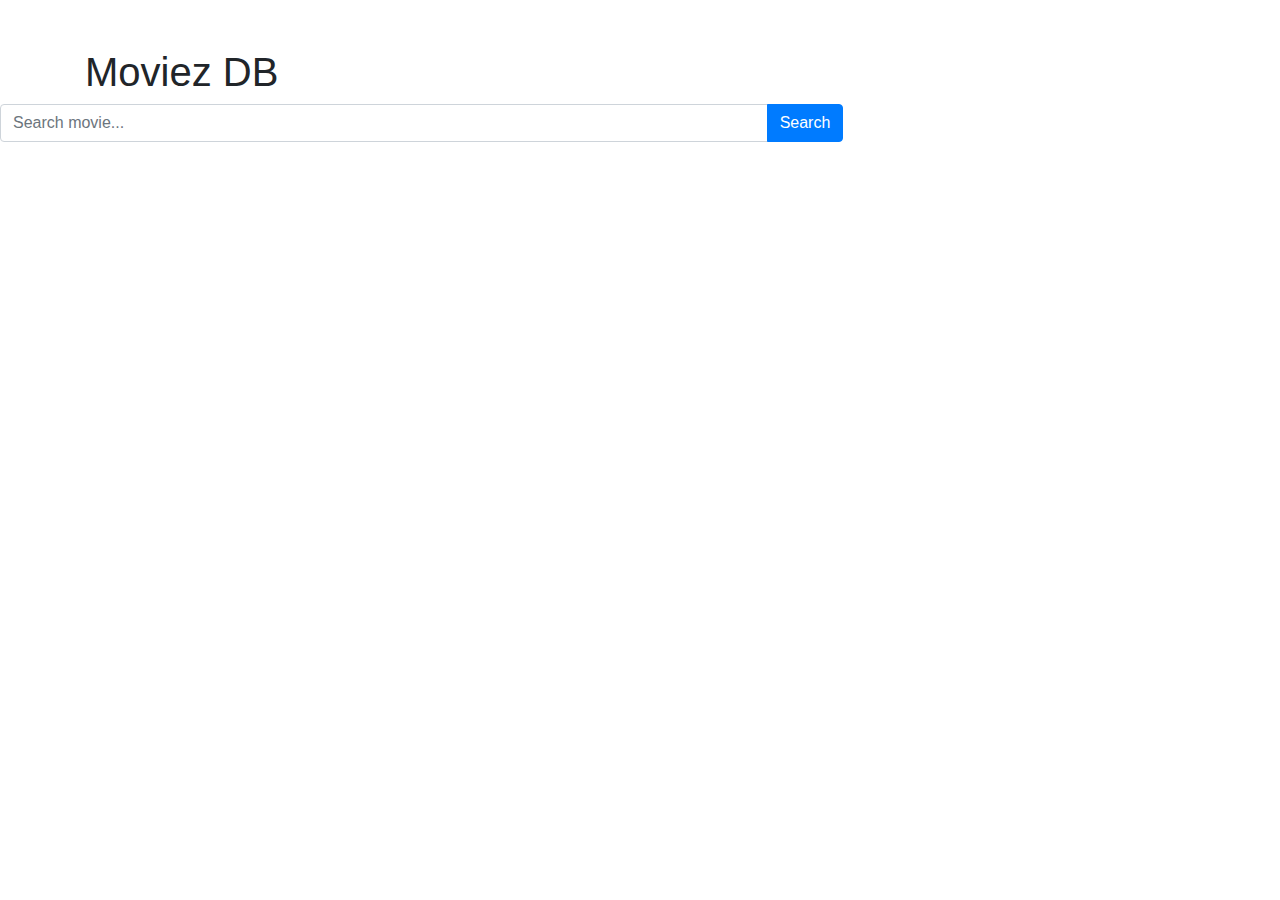
<file: js 1/async callback/index.html>
<!DOCTYPE html>
<html lang="en">
  <head>
    <!-- Required meta tags -->
    <meta charset="utf-8" />
    <meta
      name="viewport"
      content="width=device-width, initial-scale=1, shrink-to-fit=no"
    />

    <!-- Bootstrap CSS -->
    <link
      rel="stylesheet"
      href="https://stackpath.bootstrapcdn.com/bootstrap/4.4.1/css/bootstrap.min.css"
      integrity="sha384-Vkoo8x4CGsO3+Hhxv8T/Q5PaXtkKtu6ug5TOeNV6gBiFeWPGFN9MuhOf23Q9Ifjh"
      crossorigin="anonymous"
    />

    <title>Moviez.io</title>
  </head>
  <body>
    <div class="container">
      <div class="row mt-5">
        <div class="col">
          <h1>Moviez DB</h1>
        </div>
      </div>
    </div>

    <div class="row">
      <div class="col-md-8">
        <div class="input-group mb-3">
          <input
            type="text"
            class="form-control input-keyword"
            placeholder="Search movie..."
          />
          <div class="input-group-append">
            <button class="btn btn-primary search-button" type="button">
              Search
            </button>
          </div>
        </div>
      </div>
    </div>

    <div class="row movie-container"></div>

    <!-- Start Modal -->
    <div
      class="modal fade"
      id="movieDetailModal"
      tabindex="-1"
      role="dialog"
      aria-labelledby="movieDetailModalLabel"
      aria-hidden="true"
    >
      <div class="modal-dialog modal-dialog-centered modal-lg" role="document">
        <div class="modal-content">
          <div class="modal-header">
            <h5 class="modal-title" id="movieDetailModalLabel">Modal title</h5>
            <button
              type="button"
              class="close"
              data-dismiss="modal"
              aria-label="Close"
            >
              <span aria-hidden="true">&times;</span>
            </button>
          </div>
          <div class="modal-body"></div>
          <div class="modal-footer">
            <button
              type="button"
              class="btn btn-secondary"
              data-dismiss="modal"
            >
              Close
            </button>
          </div>
        </div>
      </div>
    </div>
    <!-- End Modal -->

    <!-- Optional JavaScript -->
    <!-- jQuery first, then Popper.js, then Bootstrap JS -->
    <script
      src="https://code.jquery.com/jquery-3.5.1.min.js"
      integrity="sha256-9/aliU8dGd2tb6OSsuzixeV4y/faTqgFtohetphbbj0="
      crossorigin="anonymous"
    ></script>
    <script
      src="https://cdn.jsdelivr.net/npm/popper.js@1.16.0/dist/umd/popper.min.js"
      integrity="sha384-Q6E9RHvbIyZFJoft+2mJbHaEWldlvI9IOYy5n3zV9zzTtmI3UksdQRVvoxMfooAo"
      crossorigin="anonymous"
    ></script>
    <script
      src="https://stackpath.bootstrapcdn.com/bootstrap/4.4.1/js/bootstrap.min.js"
      integrity="sha384-wfSDF2E50Y2D1uUdj0O3uMBJnjuUD4Ih7YwaYd1iqfktj0Uod8GCExl3Og8ifwB6"
      crossorigin="anonymous"
    ></script>
    <script src="script.js"></script>
  </body>
</html>
</file>
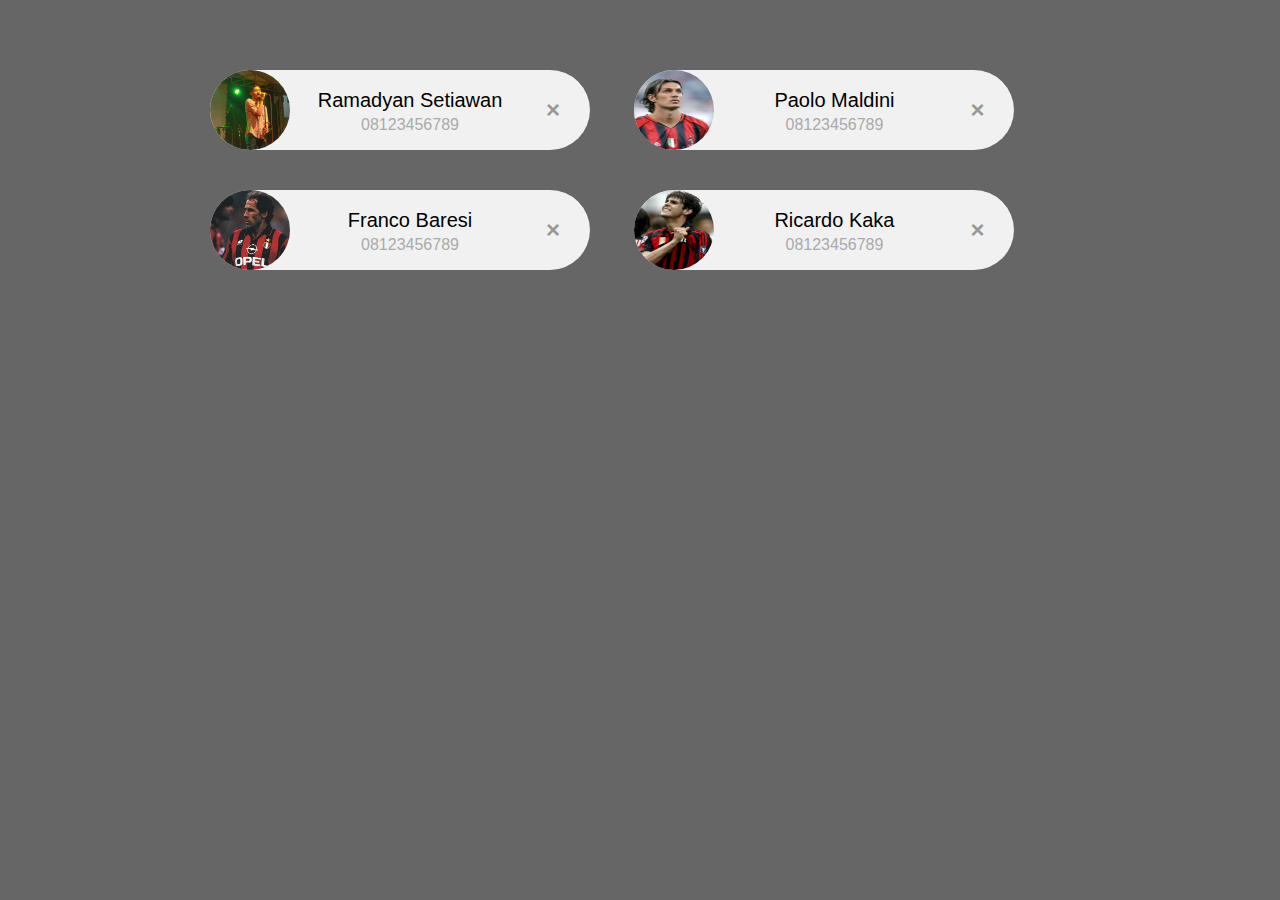
<file: js 1/dom traversal/index.html>
<!DOCTYPE html>
<html lang="en">
  <head>
    <meta charset="UTF-8" />
    <meta name="viewport" content="width=device-width, initial-scale=1.0" />
    <title>Document</title>
    <link rel="stylesheet" href="asset/style.css" />
  </head>
  <body>
    <div class="container">
      <div class="card">
        <img src="asset/rama.jpg" width="96" height="96" />
        <span class="nama">Ramadyan Setiawan</span>
        <span class="telp">08123456789</span>
        <span class="close">×</span>
      </div>

      <div class="card">
        <img src="asset/maldini.jpg" width="96" height="96" />
        <span class="nama">Paolo Maldini</span>
        <span class="telp">08123456789</span>
        <span class="close">×</span>
      </div>

      <div class="card">
        <img src="asset/baresi.jpg" width="96" height="96" />
        <span class="nama">Franco Baresi</span>
        <span class="telp">08123456789</span>
        <span class="close">×</span>
      </div>

      <div class="card">
        <img src="asset/kaka.jpg" width="96" height="96" />
        <span class="nama">Ricardo Kaka</span>
        <span class="telp">08123456789</span>
        <span class="close">×</span>
      </div>
    </div>
    <script src="domTraversal.js"></script>
  </body>
</html>
</file>
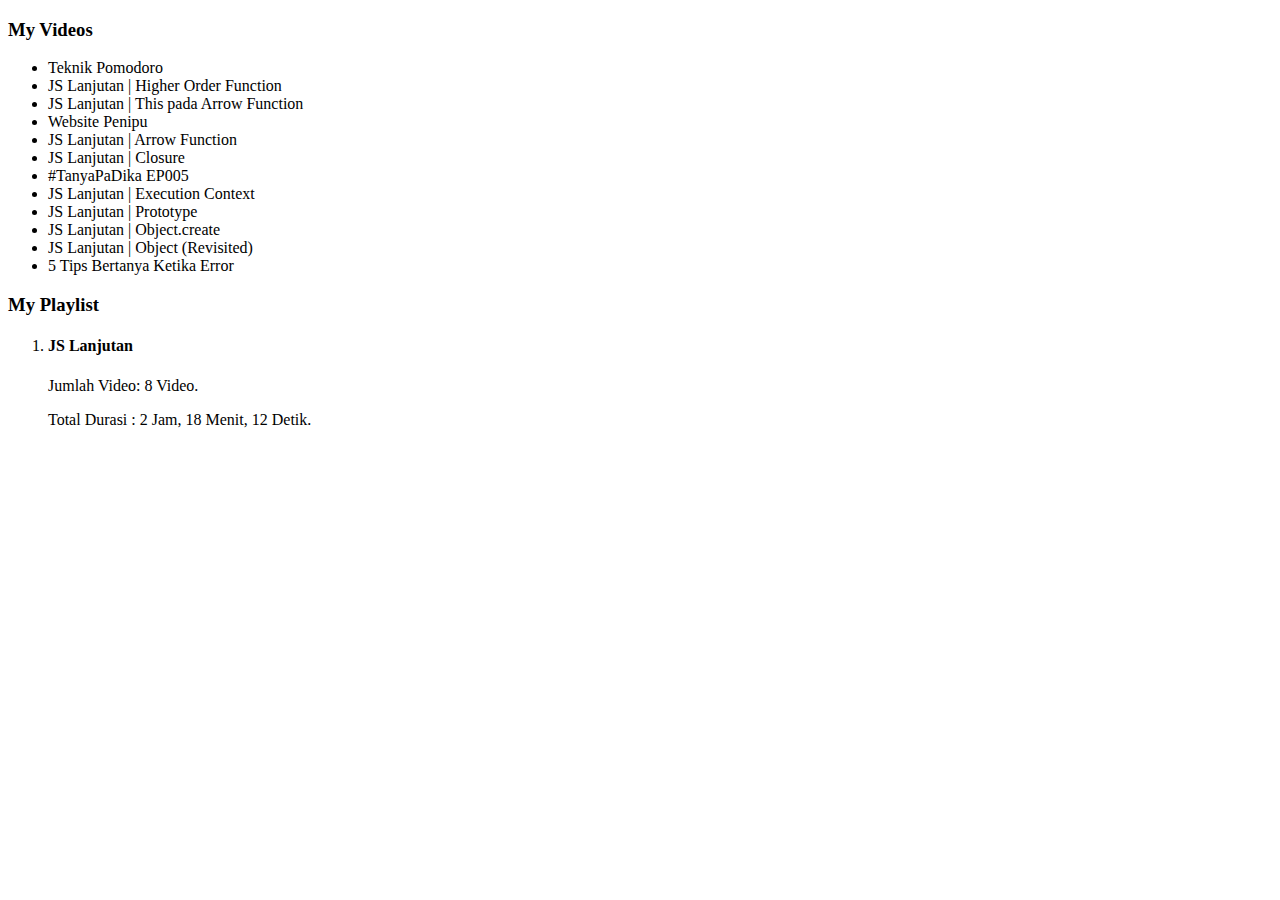
<file: js 1/higher order function/index.html>
<!DOCTYPE html>
<html lang="en">
  <head>
    <meta charset="UTF-8" />
    <meta name="viewport" content="width=device-width, initial-scale=1.0" />
    <title>Filter, Map, Reduce</title>
  </head>
  <body>
    <h3>My Videos</h3>
    <ul>
      <li data-duration="15:27">Teknik Pomodoro</li>
      <li data-duration="11:18">JS Lanjutan | Higher Order Function</li>
      <li data-duration="21:40">JS Lanjutan | This pada Arrow Function</li>
      <li data-duration="19:38">Website Penipu</li>
      <li data-duration="12:10">JS Lanjutan | Arrow Function</li>
      <li data-duration="20:43">JS Lanjutan | Closure</li>
      <li data-duration="14:30">#TanyaPaDika EP005</li>
      <li data-duration="26:38">JS Lanjutan | Execution Context</li>
      <li data-duration="17:33">JS Lanjutan | Prototype</li>
      <li data-duration="10:39">JS Lanjutan | Object.create</li>
      <li data-duration="17:31">JS Lanjutan | Object (Revisited)</li>
      <li data-duration="14:25">5 Tips Bertanya Ketika Error</li>
    </ul>

    <h3>My Playlist</h3>
    <ol>
      <li>
        <h4>JS Lanjutan</h4>
        <p>Jumlah Video: <span class="jumlah-video"></span></p>
        <p>Total Durasi : <span class="total-durasi"></span></p>
      </li>
    </ol>

    <script src="higherOrder.js"></script>
  </body>
</html>
</file>
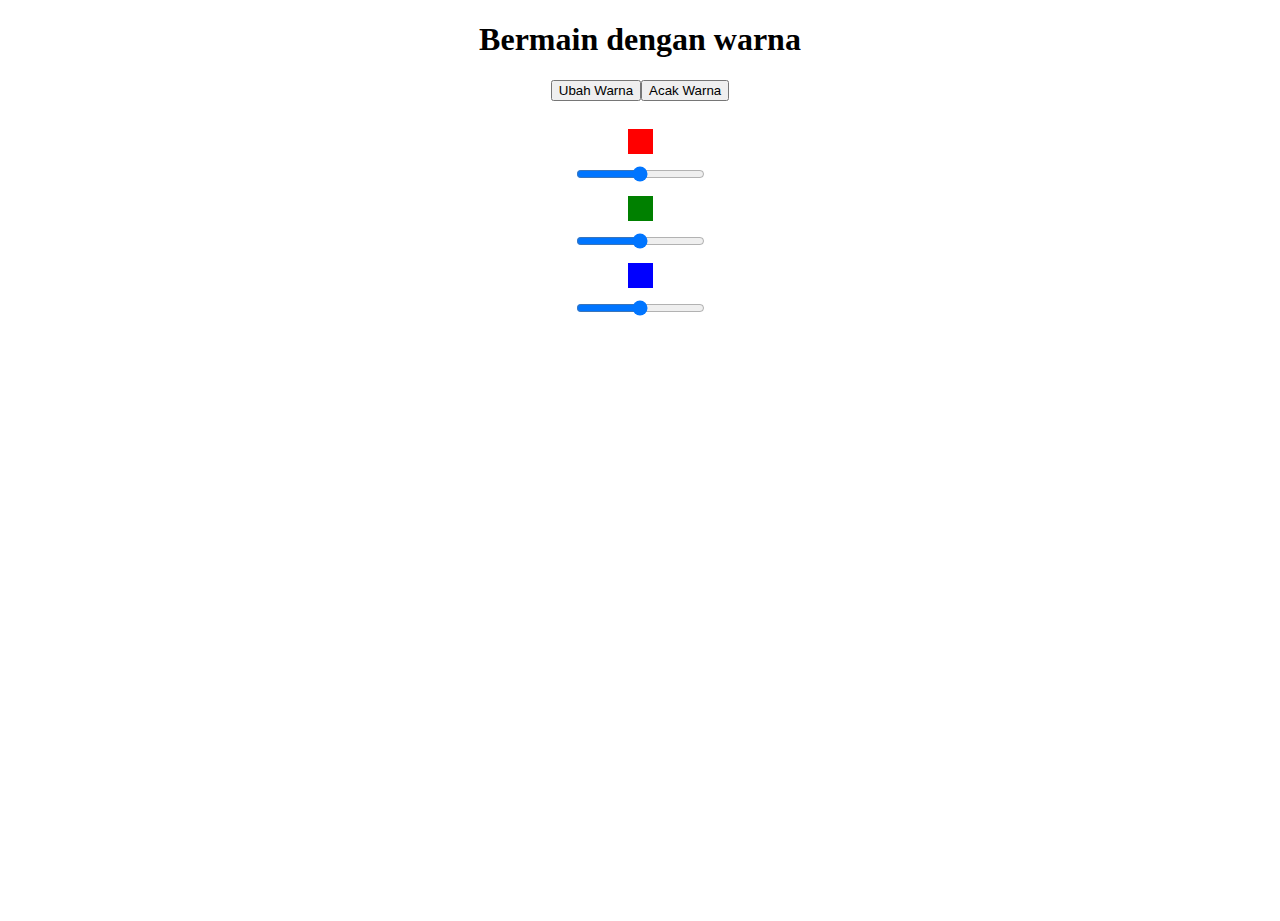
<file: js 1/indexBaru.html>
<!DOCTYPE html>
<html lang="en">
    <head>
        <meta charset="UTF-8" />
        <meta name="viewport" content="width=device-width, initial-scale=1.0" />
        <title>Document</title>
        <style>
            html,
            body {
                height: 100%;
            }
            body {
                text-align: center;
            }
            .biru-muda {
                background-color: aqua;
            }
            .kotak {
                width: 25px;
                height: 25px;
                margin: 10px auto;
            }
            .merah {
                background-color: red;
            }
            .hijau {
                background-color: green;
            }
            .biru {
                background-color: blue;
            }
        </style>
    </head>
    <body>
        <h1>Bermain dengan warna</h1>
        <button type="button" id="tombol">Ubah Warna</button>
        <br /><br />
        <div class="kotak merah"></div>
        <input type="range" name="sMerah" min="0" max="255" />
        <div class="kotak hijau"></div>
        <input type="range" name="sHijau" min="0" max="255" />
        <div class="kotak biru"></div>
        <input type="range" name="sBiru" min="0" max="255" />
        <script src="scripts/bermainDenganWarna.js"></script>
    </body>
</html>
</file>
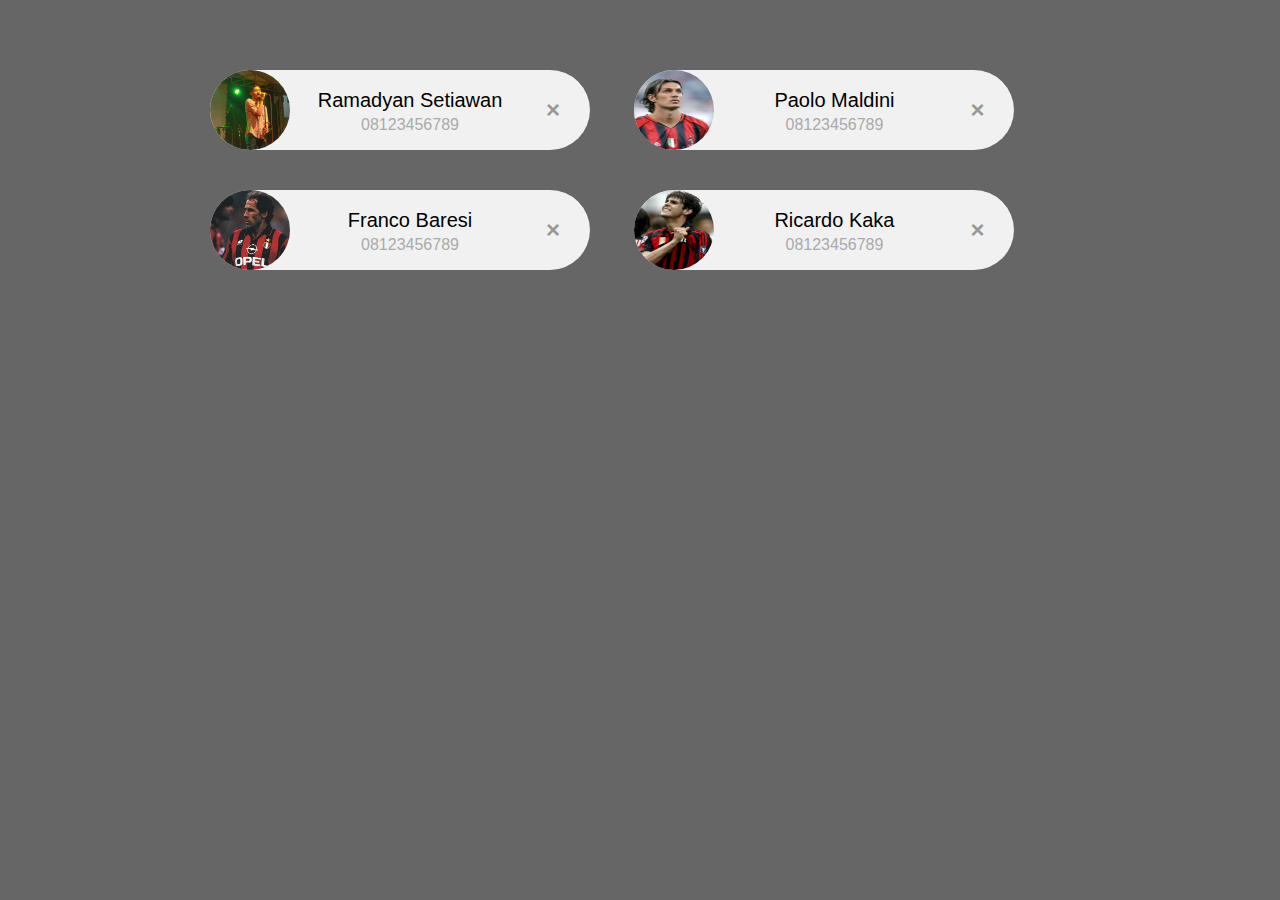
<file: js 1/indexBaru2.html>
<!DOCTYPE html>
<html lang="en">
    <head>
        <meta charset="UTF-8" />
        <meta name="viewport" content="width=device-width, initial-scale=1.0" />
        <title>Document</title>
        <link rel="stylesheet" href="assets/styleBaru2.css" />
    </head>
    <body>
        <div class="container">
            <div class="card">
                <img src="image/rama.jpg" width="96" height="96" />
                <span class="nama">Ramadyan Setiawan</span>
                <span class="telp">08123456789</span>
                <span class="close">×</span>
            </div>

            <div class="card">
                <img src="image/maldini.jpg" width="96" height="96" />
                <span class="nama">Paolo Maldini</span>
                <span class="telp">08123456789</span>
                <span class="close">×</span>
            </div>

            <div class="card">
                <img src="image/baresi.jpg" width="96" height="96" />
                <span class="nama">Franco Baresi</span>
                <span class="telp">08123456789</span>
                <span class="close">×</span>
            </div>

            <div class="card">
                <img src="image/kaka.jpg" width="96" height="96" />
                <span class="nama">Ricardo Kaka</span>
                <span class="telp">08123456789</span>
                <span class="close">×</span>
            </div>
        </div>
        <script src="scripts/domTraversal.js"></script>
    </body>
</html>
</file>
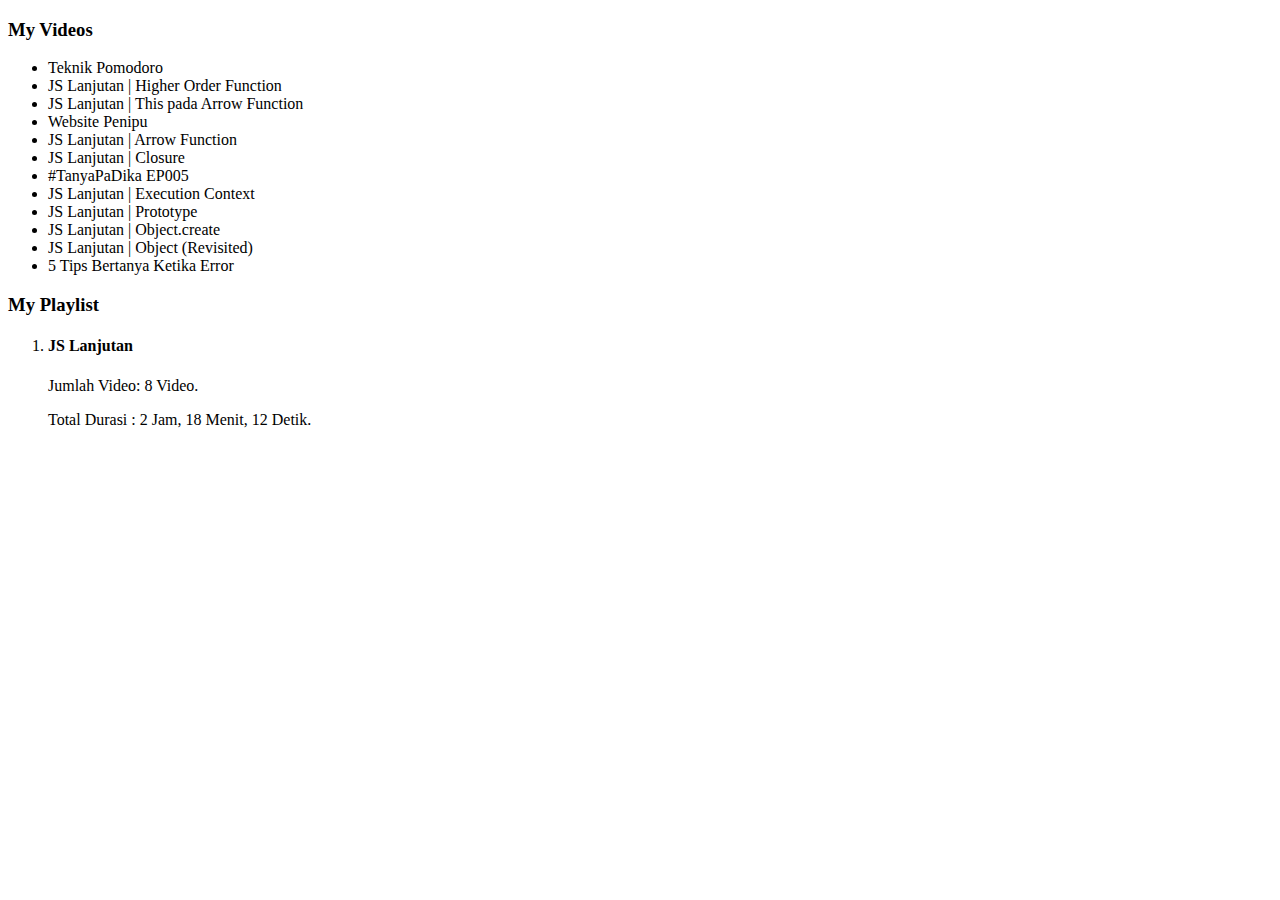
<file: js 1/indexBaru3.html>
<!DOCTYPE html>
<html lang="en">
  <head>
    <meta charset="UTF-8" />
    <meta name="viewport" content="width=device-width, initial-scale=1.0" />
    <title>Filter, Map, Reduce</title>
  </head>
  <body>
    <h3>My Videos</h3>
    <ul>
      <li data-duration="15:27">Teknik Pomodoro</li>
      <li data-duration="11:18">JS Lanjutan | Higher Order Function</li>
      <li data-duration="21:40">JS Lanjutan | This pada Arrow Function</li>
      <li data-duration="19:38">Website Penipu</li>
      <li data-duration="12:10">JS Lanjutan | Arrow Function</li>
      <li data-duration="20:43">JS Lanjutan | Closure</li>
      <li data-duration="14:30">#TanyaPaDika EP005</li>
      <li data-duration="26:38">JS Lanjutan | Execution Context</li>
      <li data-duration="17:33">JS Lanjutan | Prototype</li>
      <li data-duration="10:39">JS Lanjutan | Object.create</li>
      <li data-duration="17:31">JS Lanjutan | Object (Revisited)</li>
      <li data-duration="14:25">5 Tips Bertanya Ketika Error</li>
    </ul>

    <h3>My Playlist</h3>
    <ol>
      <li>
        <h4>JS Lanjutan</h4>
        <p>Jumlah Video: <span class="jumlah-video"></span></p>
        <p>Total Durasi : <span class="total-durasi"></span></p>
      </li>
    </ol>

    <script src="scripts/higherOrder.js"></script>
  </body>
</html>
</file>
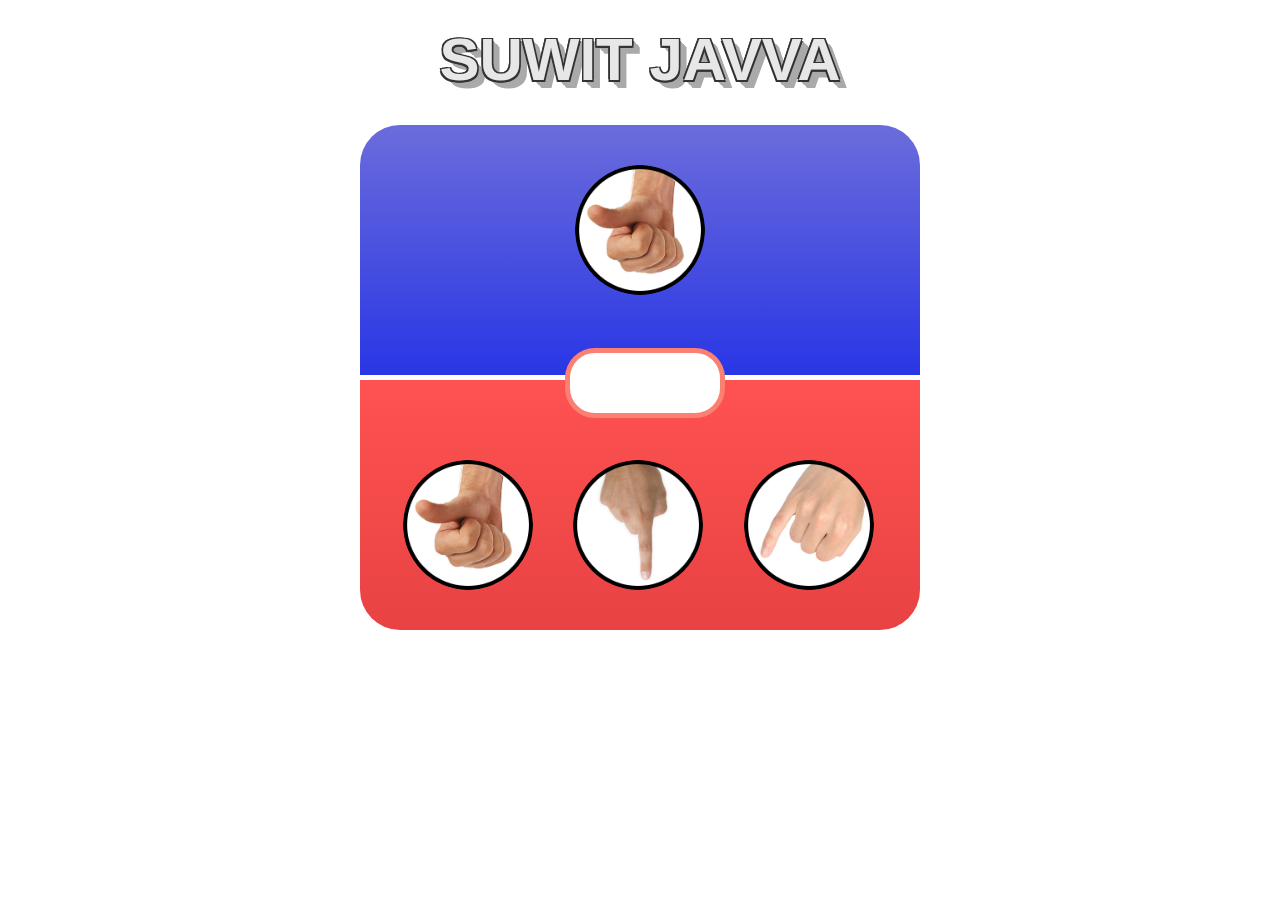
<file: js 1/suwitBaru.html>
<!DOCTYPE html>
<html lang="en">
    <head>
        <meta charset="UTF-8" />
        <meta name="viewport" content="width=device-width, initial-scale=1.0" />
        <title>Suwit Jawa v2</title>
        <link rel="stylesheet" href="assets/suwitBaru.css" />
    </head>
    <body>
        <h1>Suwit Javva</h1>

        <div class="container">
            <div class="area-computer">
                <img src="img/gajah.png" class="img-computer" />
            </div>
            <div class="info"></div>
            <div class="area-player">
                <ul>
                    <li>
                        <img src="img/gajah.png" class="gajah" />
                    </li>
                    <li>
                        <img src="img/orang.png" class="orang" />
                    </li>
                    <li>
                        <img src="img/semut.png" class="semut" />
                    </li>
                </ul>
            </div>
        </div>
        <script src="scripts/suwitBaru.js"></script>
    </body>
</html>
</file>
<file: js 1/dom traversal/asset/style.css>
body {
    margin: 50px;
    font-family: arial;
    background-color: #666;
}

.container {
    width: 900px;
    margin: auto;
}

.card {
    display: inline-block;
    width: 220px;
    padding: 0 80px;
    height: 80px;
    font-size: 16px;
    line-height: 80px;
    border-radius: 40px;
    background-color: #f1f1f1;
    margin: 20px;
    position: relative;
    text-align: center;
}

.card img {
    float: left;
    margin: 0 10px 0 -80px;
    height: 80px;
    width: 80px;
    border-radius: 50%;
    position: relative;
}

.card a {
    text-decoration: none;
}

.card .nama,
.card .telp {
    display: block;
    line-height: 20px;
    padding: 0 5px;
}

.card .nama {
    margin-left: 20px;
    margin-top: 20px;
    font-size: 20px;
}

.card .telp {
    margin-left: 20px;
    margin-top: 5px;
    font-size: 16px;
    color: #aaa;
}

.card .close {
    font-size: 24px;
    font-weight: bold;
    color: #999;
    position: absolute;
    top: 0;
    right: 30px;
    cursor: pointer;
}

.card:hover .close {
    color: red;
}
</file>
<file: js 1/assets/styleBaru2.css>
body {
    margin: 50px;
    font-family: arial;
    background-color: #666;
}

.container {
    width: 900px;
    margin: auto;
}

.card {
    display: inline-block;
    width: 220px;
    padding: 0 80px;
    height: 80px;
    font-size: 16px;
    line-height: 80px;
    border-radius: 40px;
    background-color: #f1f1f1;
    margin: 20px;
    position: relative;
    text-align: center;
}

.card img {
    float: left;
    margin: 0 10px 0 -80px;
    height: 80px;
    width: 80px;
    border-radius: 50%;
    position: relative;
}

.card a {
    text-decoration: none;
}

.card .nama,
.card .telp {
    display: block;
    line-height: 20px;
    padding: 0 5px;
}

.card .nama {
    margin-left: 20px;
    margin-top: 20px;
    font-size: 20px;
}

.card .telp {
    margin-left: 20px;
    margin-top: 5px;
    font-size: 16px;
    color: #aaa;
}

.card .close {
    font-size: 24px;
    font-weight: bold;
    color: #999;
    position: absolute;
    top: 0;
    right: 30px;
    cursor: pointer;
}

.card:hover .close {
    color: red;
}
</file>
<file: js 1/assets/suwitBaru.css>
/* http://meyerweb.com/eric/tools/css/reset/ 
   v2.0 | 20110126
   License: none (public domain)
*/

html,
body,
div,
span,
applet,
object,
iframe,
h1,
h2,
h3,
h4,
h5,
h6,
p,
blockquote,
pre,
a,
abbr,
acronym,
address,
big,
cite,
code,
del,
dfn,
em,
img,
ins,
kbd,
q,
s,
samp,
small,
strike,
strong,
sub,
sup,
tt,
var,
b,
u,
i,
center,
dl,
dt,
dd,
ol,
ul,
li,
fieldset,
form,
label,
legend,
table,
caption,
tbody,
tfoot,
thead,
tr,
th,
td,
article,
aside,
canvas,
details,
embed,
figure,
figcaption,
footer,
header,
hgroup,
menu,
nav,
output,
ruby,
section,
summary,
time,
mark,
audio,
video {
    margin: 0;
    padding: 0;
    border: 0;
    font-size: 100%;
    font: inherit;
    vertical-align: baseline;
}
/* HTML5 display-role reset for older browsers */
article,
aside,
details,
figcaption,
figure,
footer,
header,
hgroup,
menu,
nav,
section {
    display: block;
}
body {
    line-height: 1;
}
ol,
ul {
    list-style: none;
}
blockquote,
q {
    quotes: none;
}
blockquote:before,
blockquote:after,
q:before,
q:after {
    content: "";
    content: none;
}
table {
    border-collapse: collapse;
    border-spacing: 0;
}

/* Suwit Jawa 2.0 */

body {
    font-family: arial;
}
h1 {
    font-size: 60px;
    font-weight: bold;
    text-align: center;
    margin: 10px 0;
    margin-top: 30px;
    text-transform: uppercase;
    color: #e7e7e7;
    text-shadow: 1.5px 1.5px 0 #333, 0px 1.5px 0 #333, -1.5px -1.5px 0 #333,
        -1.5px -1.5px 0 #333, -1.5px 1.5px 0 #333, 1.5px -1.5px 0 #333,
        0.7778174593px 0.7778174593px 0 #aaaaaa,
        1.5556349186px 1.5556349186px 0 #aaaaaa,
        2.3334523779px 2.3334523779px 0 #aaaaaa,
        3.1112698372px 3.1112698372px 0 #aaaaaa,
        3.8890872965px 3.8890872965px 0 #aaaaaa,
        4.6669047558px 4.6669047558px 0 #aaaaaa,
        5.4447222151px 5.4447222151px 0 #aaaaaa,
        6.2225396744px 6.2225396744px 0 #aaaaaa,
        7.0003571337px 7.0003571337px 0 #aaaaaa,
        7.7781745931px 7.7781745931px 0 #aaaaaa;
}

.container {
    width: 600px;
    margin: auto;
    padding: 20px;
    position: relative;
}

.area-computer {
    width: 560px;
    height: 250px;
    margin: 5px auto;
    background-color: blue;
    background: linear-gradient(
        to bottom,
        rgb(107, 108, 219) 0%,
        rgb(41, 54, 229) 100%
    );
    position: relative;
    padding-top: 40px;
    box-sizing: border-box;
    border-radius: 40px 40px 0 0;
}

.area-player {
    width: 560px;
    height: 250px;
    margin: 5px auto;
    background-color: red;
    background: linear-gradient(
        to bottom,
        rgb(255, 82, 82) 0%,
        rgb(232, 66, 66) 100%
    );
    position: relative;
    border-radius: 0 0 40px 40px;
}

.info {
    width: 150px;
    height: 60px;
    border: 5px solid salmon;
    position: absolute;
    left: 50%;
    margin-left: -75px;
    top: 50%;
    margin-top: -30px;
    background-color: white;
    border-radius: 30px;
    z-index: 1;
    text-align: center;
    line-height: 60px;
    color: #f89bb4;
    font-size: 26px;
    text-shadow: 1px 1px 1px rgba(0, 0, 0, 0.3);
}

ul {
    padding-top: 80px;
    padding-left: 25px;
}

li {
    display: inline-block;
    margin: 0 18px;
}

img {
    width: 130px;
    height: 130px;
    display: block;
    margin: auto;
    border-radius: 50%;
}

.gajah,
.orang,
.semut {
    transition: 0.3s;
    position: relative;
    top: 0;
    cursor: pointer;
}

.gajah:hover,
.semut:hover,
.orang:hover,
.active {
    box-shadow: 0 0 10px 5px red;
}

.gajah:active,
.semut:active,
.orang:active {
    top: 2px;
}
</file>
